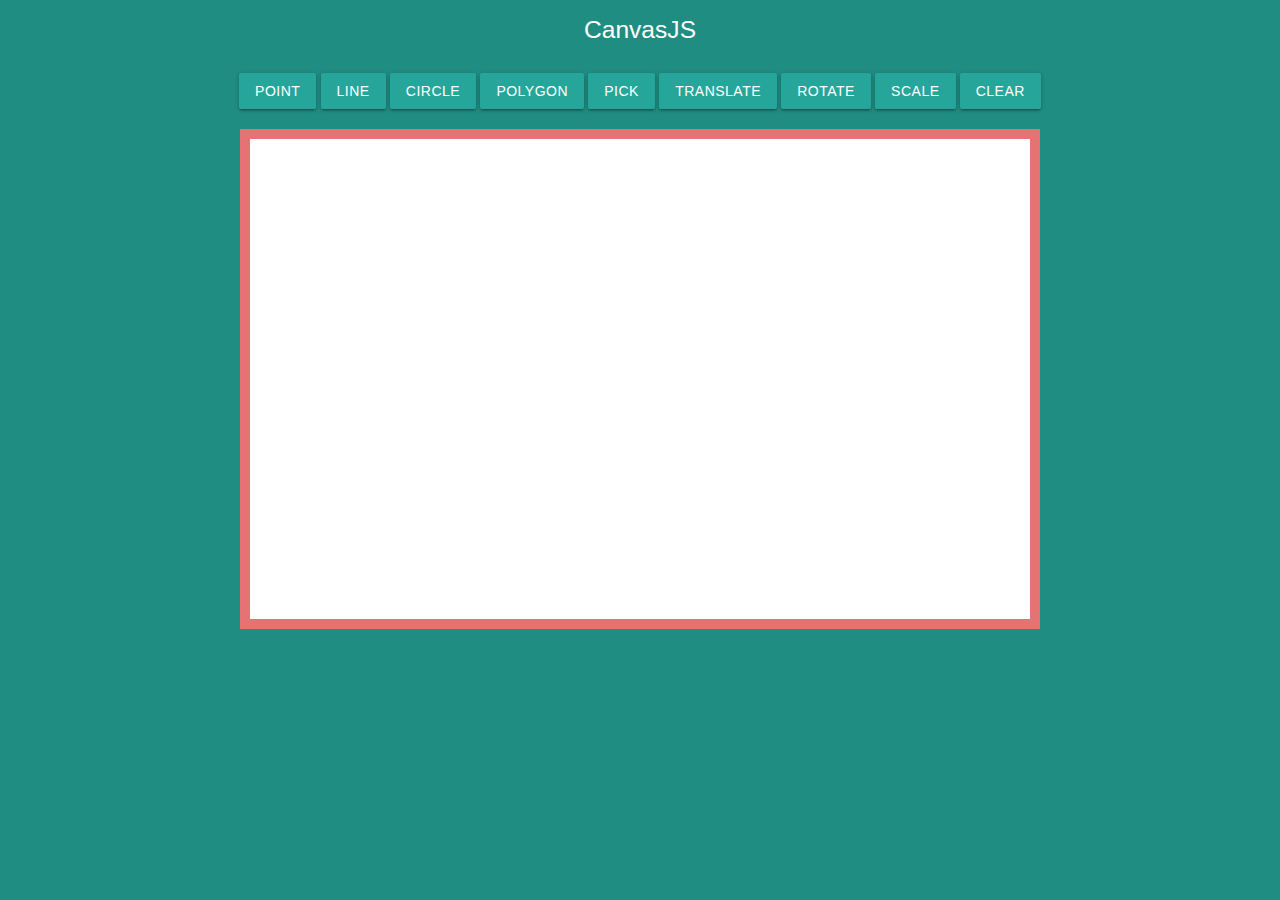
<file: CanvasJS/index.html>
<html>
	<head>
		<meta charset="UTF-8">
		<title>Canvas API</title>
		<link rel="stylesheet" type="text/css"  href="style.css">
		<!-- Compiled and minified CSS -->
		<link rel="stylesheet" href="https://cdnjs.cloudflare.com/ajax/libs/materialize/1.0.0/css/materialize.min.css">

		<!-- Compiled and minified JavaScript -->
		<script src="https://cdnjs.cloudflare.com/ajax/libs/materialize/1.0.0/js/materialize.min.js"></script>
	</head>

	<body>
		<div class="container">
			<div class="center-btn row">
				<h5 class="heading">CanvasJS</h5>
			</div>
			<div class="row center-btn">
				<button class="waves-effect waves-light btn" id="btnPoint">Point</button>
				<button class="waves-effect waves-light btn" id="btnLine">Line</button>
				<button class="waves-effect waves-light btn" id="btnCircle">Circle</button>
				<button class="waves-effect waves-light btn" id="btnPolygon">Polygon</button>
				<button class="waves-effect waves-light btn" id="btnPick">Pick</button>
				<button class="waves-effect waves-light btn" id="btnTranslate">Translate</button>
				<button class="waves-effect waves-light btn" id="btnRotate">Rotate</button>
				<button class="waves-effect waves-light btn" id="btnScale">Scale</button>
				<button class="waves-effect waves-light btn" id="btnClear">Clear</button>
			</div>
			<div class="row">
				<div id="canvas_div" class="canvas_div">
					<canvas id="canvas" height="500" width="800">
					</canvas>
				</div>
			</div>
		</div>

		<script src="utils.js"></script>
		<script src="point.js"></script>
		<script src="line.js"></script>
		<script src="circle.js"></script>
		<script src="polygon.js"></script>
		<script src="code.js"></script>
	</body>
</html>
</file>
<file: CanvasJS/style.css>
body{
	background-color: #208d83;
}

button{
	background-color: #fff;
}

h5{
	color: #fff;
}
.center-btn { text-align: center }

.canvas_div{
	width: 800px;
	height: 500px;
	border: 10px solid #e57373;
	background-color: #fff;
	margin: auto;
}
</file>
